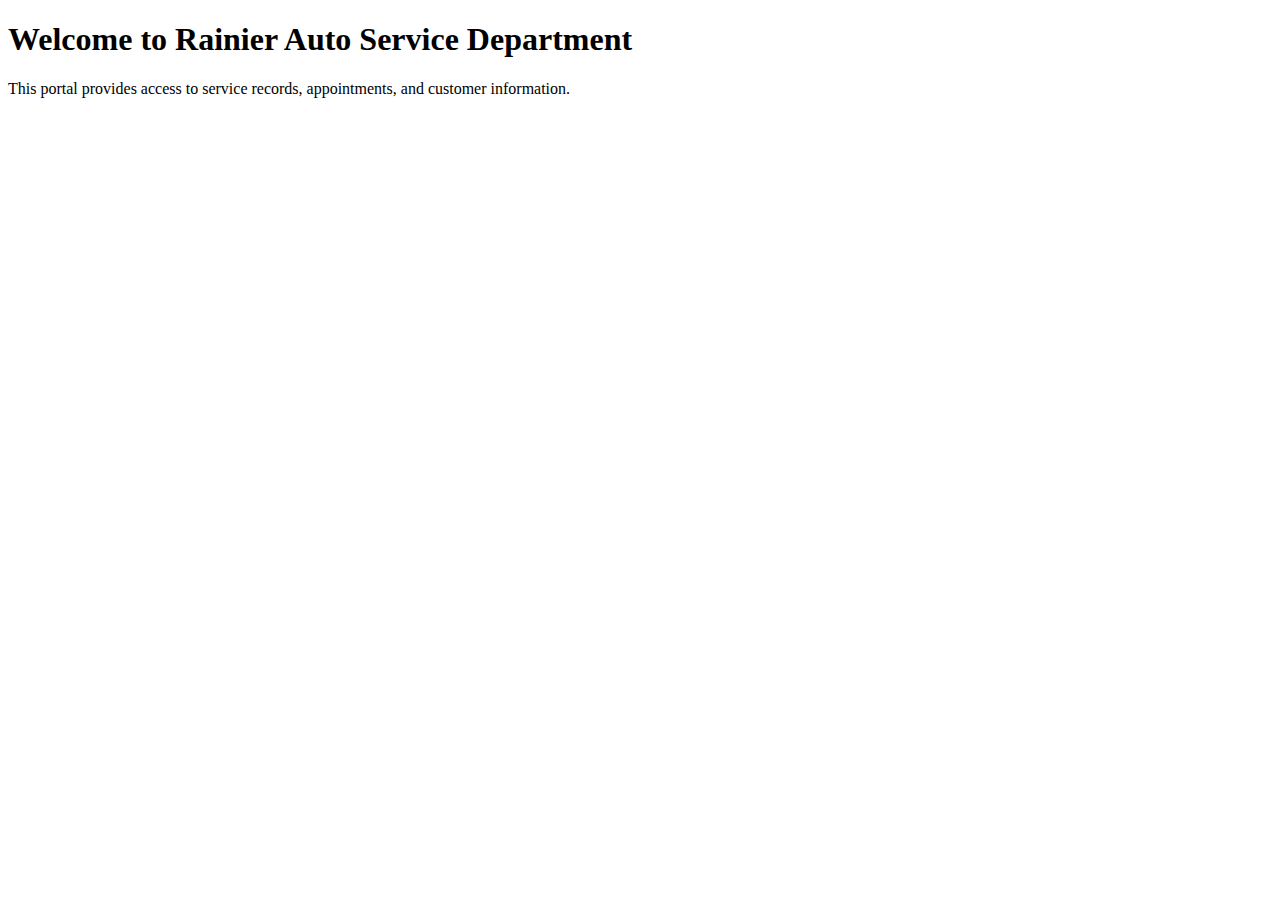
<file: src/main/resources/templates/index.html>
<!DOCTYPE html>
<html xmlns:th="http://www.thymeleaf.org"
      xmlns:layout="http://www.ultraq.net.nz/thymeleaf/layout"
      layout:decorate="~{layout}">
<main layout:fragment="content">
  <div class="text-center bg-white p-5 rounded shadow-sm">
    <h1 class="display-5 fw-bold text-primary">Welcome to Rainier Auto Service Department</h1>
    <p class="lead text-muted">
      This portal provides access to service records, appointments, and customer information.
    </p>
  </div>
</main>
</html>
</file>
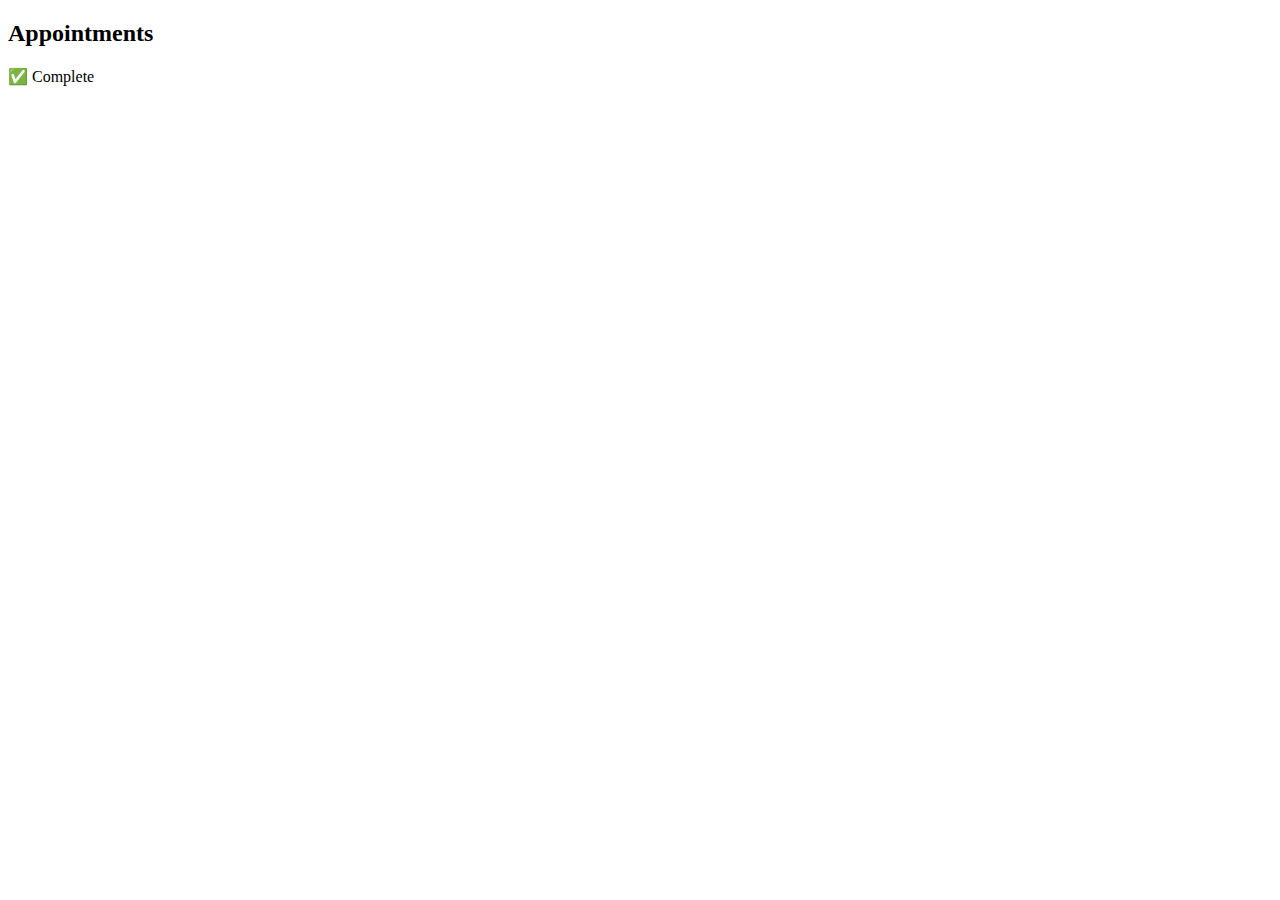
<file: src/main/resources/templates/appointments.html>
<!DOCTYPE html>
<html xmlns:th="http://www.thymeleaf.org"
      xmlns:layout="http://www.ultraq.net.nz/thymeleaf/layout"
      layout:decorate="~{layout}">
<main layout:fragment="content">
  <div class="text-center p-5 bg-white rounded shadow-sm">
    <h2 class="text-primary">Appointments</h2>
    <p class="lead text-success mt-3">✅ Complete</p>
  </div>
</main>
</html>
</file>
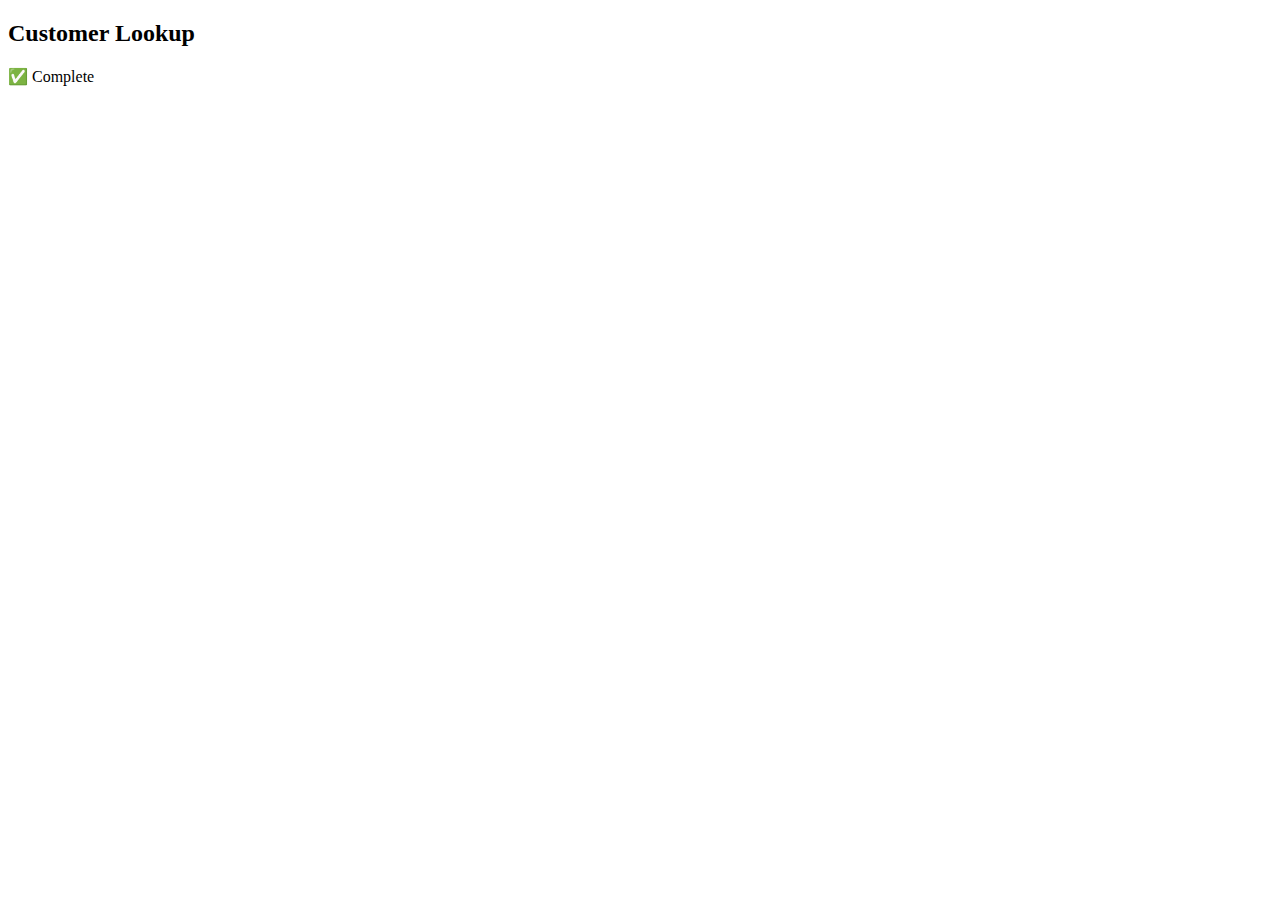
<file: src/main/resources/templates/customers.html>
<!DOCTYPE html>
<html xmlns:th="http://www.thymeleaf.org"
      xmlns:layout="http://www.ultraq.net.nz/thymeleaf/layout"
      layout:decorate="~{layout}">
<main layout:fragment="content">
  <div class="text-center p-5 bg-white rounded shadow-sm">
    <h2 class="text-primary">Customer Lookup</h2>
    <p class="lead text-success mt-3">✅ Complete</p>
  </div>
</main>
</html>
</file>
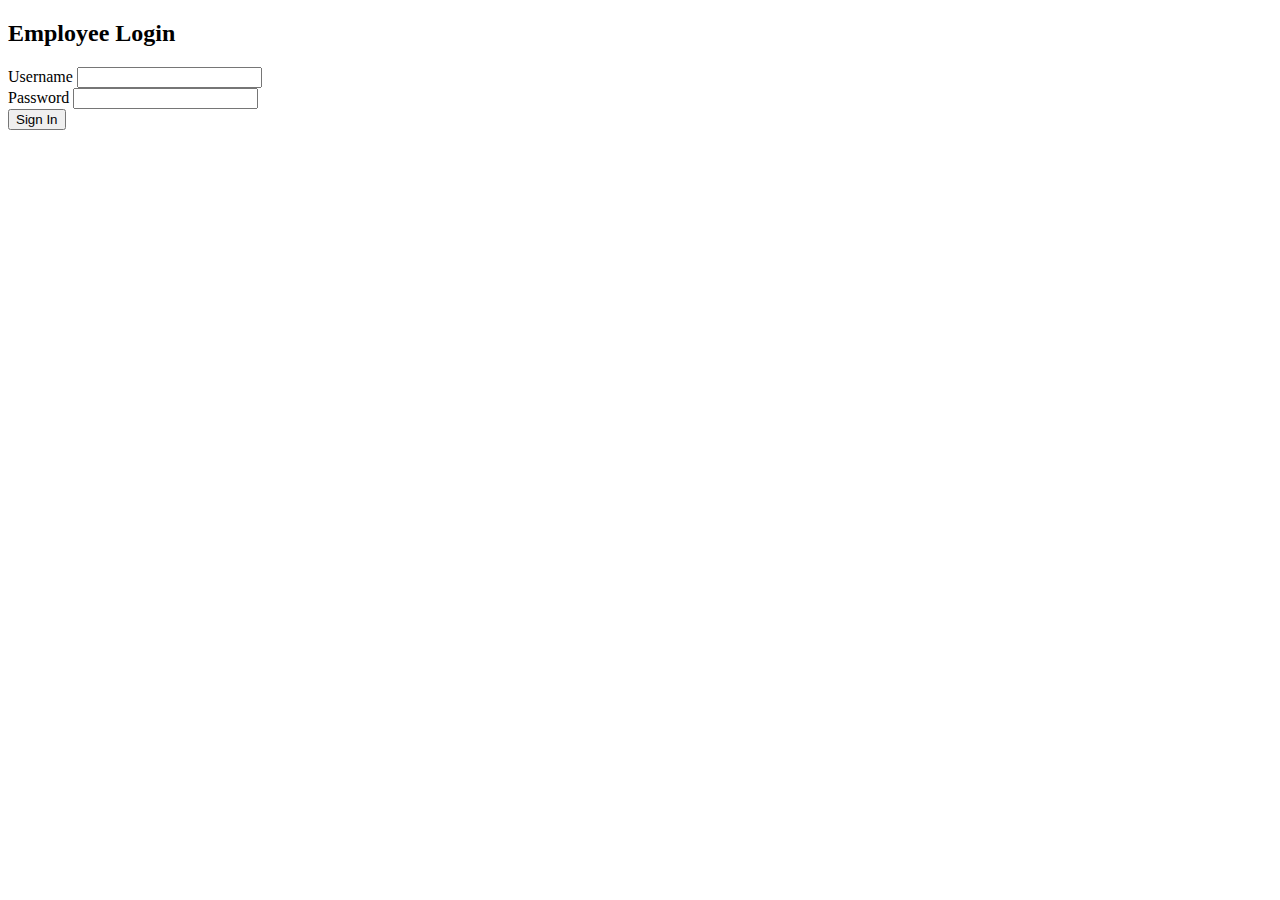
<file: src/main/resources/templates/login.html>
<!DOCTYPE html>
<html xmlns:th="http://www.thymeleaf.org"
      xmlns:layout="http://www.ultraq.net.nz/thymeleaf/layout"
      layout:decorate="~{layout}">

<main layout:fragment="content">
  <div class="row justify-content-center">
    <div class="col-12 col-sm-10 col-md-8 col-lg-6">
      <div class="card shadow-sm">
        <div class="card-body p-4">
          <h2 class="h4 text-primary mb-3">Employee Login</h2>

          <!-- global auth error -->
          <div th:if="${authError}" class="alert alert-danger" th:text="${authError}"></div>

          <!-- Bind to controller's @ModelAttribute("user") -->
		  <form th:action="@{/login}" th:object="${loginRequest}" method="post" novalidate>
		    <div class="mb-3">
		      <label for="username" class="form-label">Username</label>
		      <input id="username" th:field="*{username}" class="form-control">
		      <div class="text-danger small" th:errors="*{username}"></div>
		    </div>

		    <div class="mb-3">
		      <label for="password" class="form-label">Password</label>
		      <input id="password" type="password" th:field="*{password}" class="form-control">
		      <div class="text-danger small" th:errors="*{password}"></div>
		    </div>

		    <button type="submit" class="btn btn-primary w-100">Sign In</button>
		  </form>
        </div>
      </div>
    </div>
  </div>
</main>
</html>
</file>
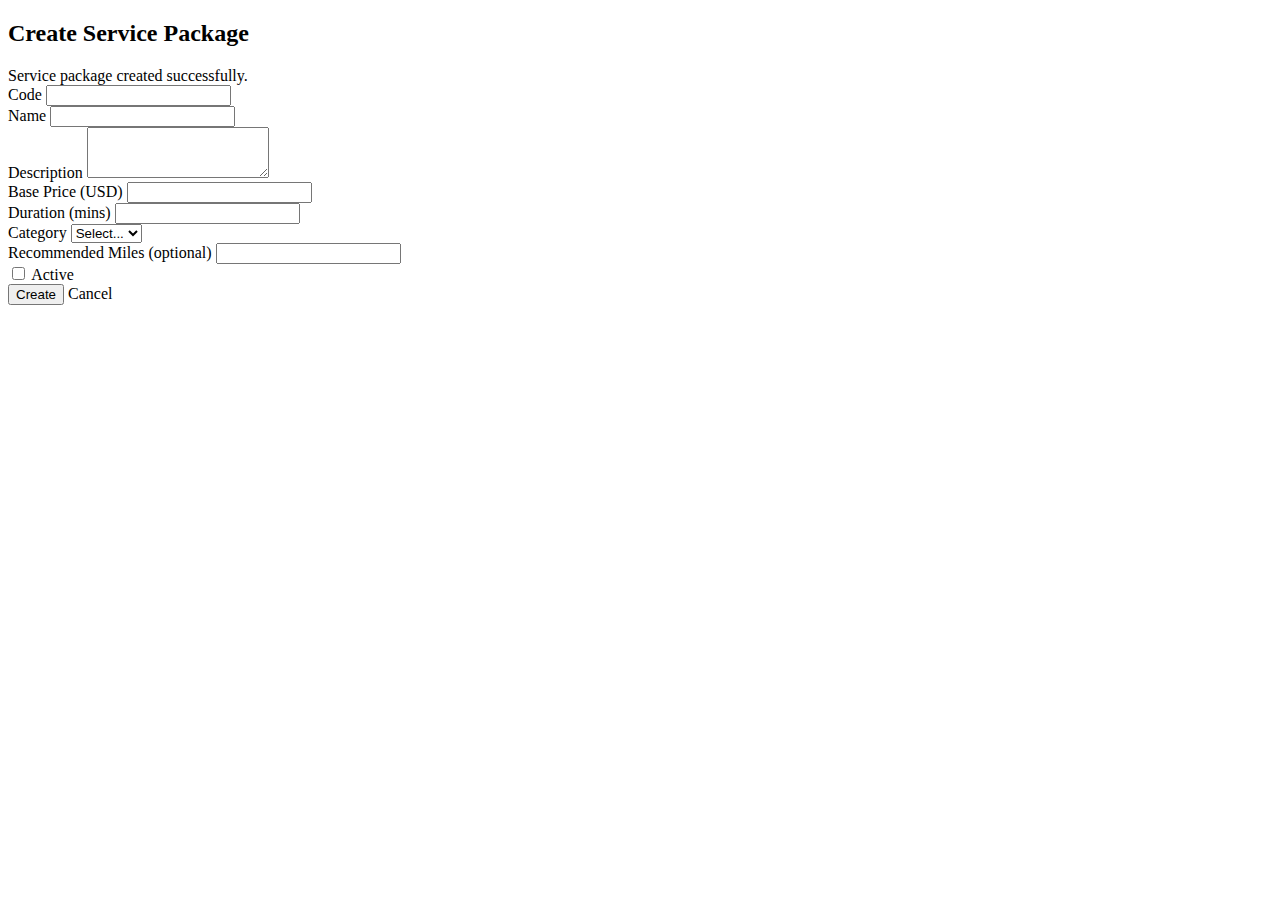
<file: src/main/resources/templates/products-new.html>
<!DOCTYPE html>
<html xmlns:th="http://www.thymeleaf.org"
      xmlns:layout="http://www.ultraq.net.nz/thymeleaf/layout"
      layout:decorate="~{layout}">

<main layout:fragment="content">
  <div class="row justify-content-center">
    <div class="col-12 col-lg-8">
      <div class="card shadow-sm">
        <div class="card-body p-4">
          <h2 class="h4 text-primary mb-3">Create Service Package</h2>

          <div th:if="${param.success}" class="alert alert-success">
            Service package created successfully.
          </div>

          <form th:action="@{/products}" th:object="${productForm}" method="post" novalidate>
            <div class="row g-3">
              <div class="col-md-4">
                <label for="code" class="form-label">Code</label>
                <input id="code" class="form-control" th:field="*{code}">
                <div class="text-danger small" th:errors="*{code}"></div>
              </div>

              <div class="col-md-8">
                <label for="name" class="form-label">Name</label>
                <input id="name" class="form-control" th:field="*{name}">
                <div class="text-danger small" th:errors="*{name}"></div>
              </div>

              <div class="col-12">
                <label for="description" class="form-label">Description</label>
                <textarea id="description" rows="3" class="form-control" th:field="*{description}"></textarea>
                <div class="text-danger small" th:errors="*{description}"></div>
              </div>

              <div class="col-md-4">
                <label for="basePrice" class="form-label">Base Price (USD)</label>
                <input id="basePrice" type="number" step="0.01" class="form-control" th:field="*{basePrice}">
                <div class="text-danger small" th:errors="*{basePrice}"></div>
              </div>

              <div class="col-md-4">
                <label for="durationMins" class="form-label">Duration (mins)</label>
                <input id="durationMins" type="number" class="form-control" th:field="*{durationMins}">
                <div class="text-danger small" th:errors="*{durationMins}"></div>
              </div>

              <div class="col-md-4">
                <label for="category" class="form-label">Category</label>
                <select id="category" class="form-select" th:field="*{category}">
                  <option value="" disabled selected>Select...</option>
                  <option th:each="c : ${categories}" th:value="${c}" th:text="${c}"></option>
                </select>
                <div class="text-danger small" th:errors="*{category}"></div>
              </div>

              <div class="col-md-6">
                <label for="recommendedMiles" class="form-label">Recommended Miles (optional)</label>
                <input id="recommendedMiles" type="number" class="form-control" th:field="*{recommendedMiles}">
                <div class="text-danger small" th:errors="*{recommendedMiles}"></div>
              </div>

              <div class="col-md-6 d-flex align-items-end">
                <div class="form-check">
                  <input id="active" class="form-check-input" type="checkbox" th:field="*{active}">
                  <label for="active" class="form-check-label">Active</label>
                </div>
              </div>
            </div>

            <div class="mt-4">
              <button type="submit" class="btn btn-primary">Create</button>
              <a th:href="@{/}" class="btn btn-outline-secondary ms-2">Cancel</a>
            </div>
          </form>

        </div>
      </div>
    </div>
  </div>
</main>
</html>
</file>
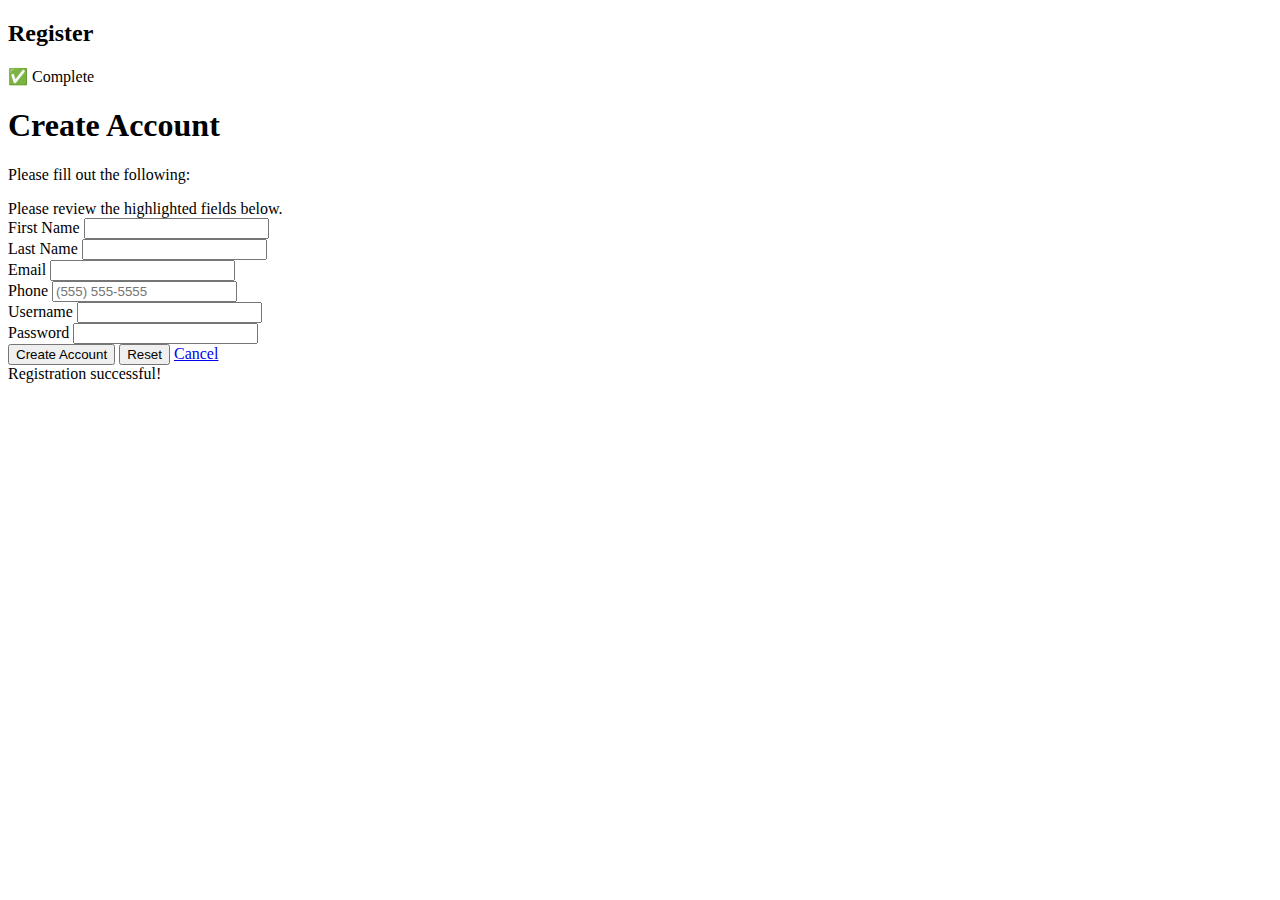
<file: src/main/resources/templates/register.html>
<!DOCTYPE html>
<html xmlns:th="http://www.thymeleaf.org"
      xmlns:layout="http://www.ultraq.net.nz/thymeleaf/layout"
      layout:decorate="~{layout}">
<main layout:fragment="content">
  <div class="text-center p-5 bg-white rounded shadow-sm">
    <h2 class="text-primary">Register</h2>
    <p class="lead text-success mt-3">✅ Complete</p>
	
	<div class="container">
	    <div class="row justify-content-center">
	      <div class="col-12 col-md-10 col-lg-7">
	        <div class="card shadow-sm border-0 rounded-4">
	          <div class="card-body p-4 p-md-5">

	            <!-- Putting the UI into a form -->
	            <form th:action="@{/register}" th:object="${user}" method="post" novalidate>

	              <!-- Page heading -->
	              <div class="text-center mb-4">
	                <h1 class="h3 fw-bold text-primary mb-1">Create Account</h1>
	                <p class="text-muted mb-0">Please fill out the following:</p>
	              </div>

	              <!-- Displays a red alert if validation fails -->
	              <div th:if="${#fields.hasAnyErrors()}" class="alert alert-danger mb-4">
	                Please review the highlighted fields below.
	              </div>

	              <!-- Input fields arrangement -->
	              <div class="row g-3">
					
	                <!-- First Name -->
	                <div class="col-md-6">
	                  <label class="form-label fw-semibold">First Name</label>
	                  <input class="form-control form-control-lg"
	                         th:field="*{firstName}"
	                         th:classappend="${#fields.hasErrors('firstName')} ? ' is-invalid' : ''">
	                  <div class="invalid-feedback" th:errors="*{firstName}"></div>
	                </div>

	                <!-- Last Name -->
	                <div class="col-md-6">
	                  <label class="form-label fw-semibold">Last Name</label>
	                  <input class="form-control form-control-lg"
	                         th:field="*{lastName}"
	                         th:classappend="${#fields.hasErrors('lastName')} ? ' is-invalid' : ''">
	                  <div class="invalid-feedback" th:errors="*{lastName}"></div>
	                </div>

	                <!-- Email -->
	                <div class="col-12">
	                  <label class="form-label fw-semibold">Email</label>
	                  <input type="email" class="form-control form-control-lg"
	                         th:field="*{email}"
	                         th:classappend="${#fields.hasErrors('email')} ? ' is-invalid' : ''">
	                  <div class="invalid-feedback" th:errors="*{email}"></div>
	                </div>

	                <!-- Phone -->
	                <div class="col-12">
	                  <label class="form-label fw-semibold">Phone</label>
	                  <input type="tel" class="form-control form-control-lg" placeholder="(555) 555-5555"
	                         th:field="*{phone}"
	                         th:classappend="${#fields.hasErrors('phone')} ? ' is-invalid' : ''">
	                  <div class="invalid-feedback" th:errors="*{phone}"></div>
	                </div>

	                <!-- Username -->
	                <div class="col-md-6">
	                  <label class="form-label fw-semibold">Username</label>
	                  <input class="form-control form-control-lg"
	                         th:field="*{username}"
	                         th:classappend="${#fields.hasErrors('username')} ? ' is-invalid' : ''">
	                  <div class="invalid-feedback" th:errors="*{username}"></div>
	                </div>

	                <!-- Password -->
	                <div class="col-md-6">
	                  <label class="form-label fw-semibold">Password</label>
	                  <input type="password" class="form-control form-control-lg"
	                         th:field="*{password}"
	                         th:classappend="${#fields.hasErrors('password')} ? ' is-invalid' : ''">
	                  <div class="invalid-feedback" th:errors="*{password}"></div>
	                </div>
	              </div>

	              <!-- Form buttons: Submit, Reset, Cancel -->
	              <div class="d-grid d-md-flex gap-3 mt-4">
	                <button class="btn btn-primary btn-lg flex-fill" type="submit">Create Account</button>
	                <button class="btn btn-outline-secondary btn-lg" type="reset">Reset</button>
	                <a class="btn btn-link btn-lg ms-md-auto" href="/" role="button">Cancel</a>
	              </div>

	            </form>

	            <!-- Success message -->
	            <div th:if="${param.success}" class="alert alert-success mt-4 text-center mb-0">
	              Registration successful!
	            </div>

	          </div>
	        </div>
	      </div>
	    </div>
	  </div>
	
	
  </div>
</main>
</html>
</file>
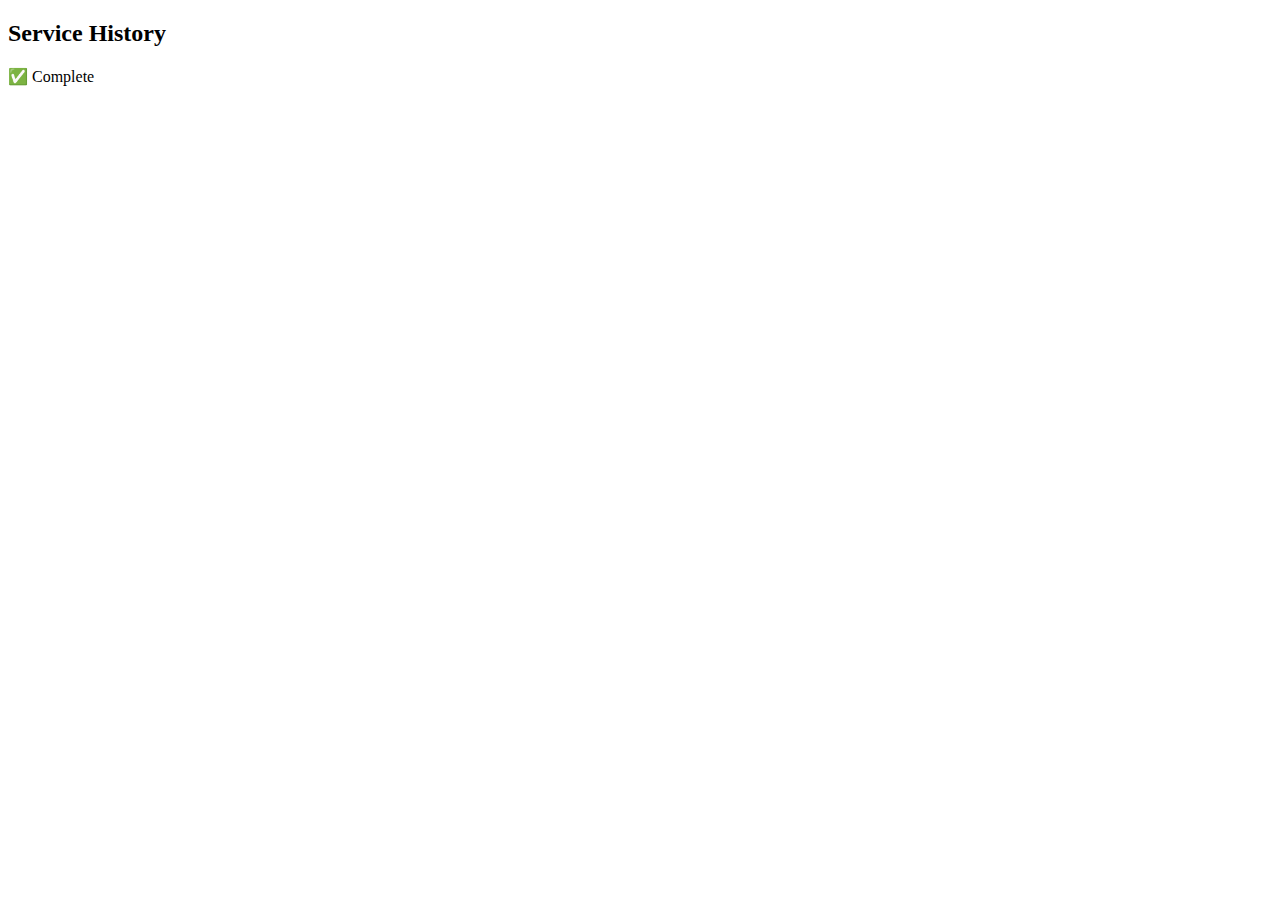
<file: src/main/resources/templates/service-history.html>
<!DOCTYPE html>
<html xmlns:th="http://www.thymeleaf.org"
      xmlns:layout="http://www.ultraq.net.nz/thymeleaf/layout"
      layout:decorate="~{layout}">
<main layout:fragment="content">
  <div class="text-center p-5 bg-white rounded shadow-sm">
    <h2 class="text-primary">Service History</h2>
    <p class="lead text-success mt-3">✅ Complete</p>
  </div>
</main>
</html>
</file>
